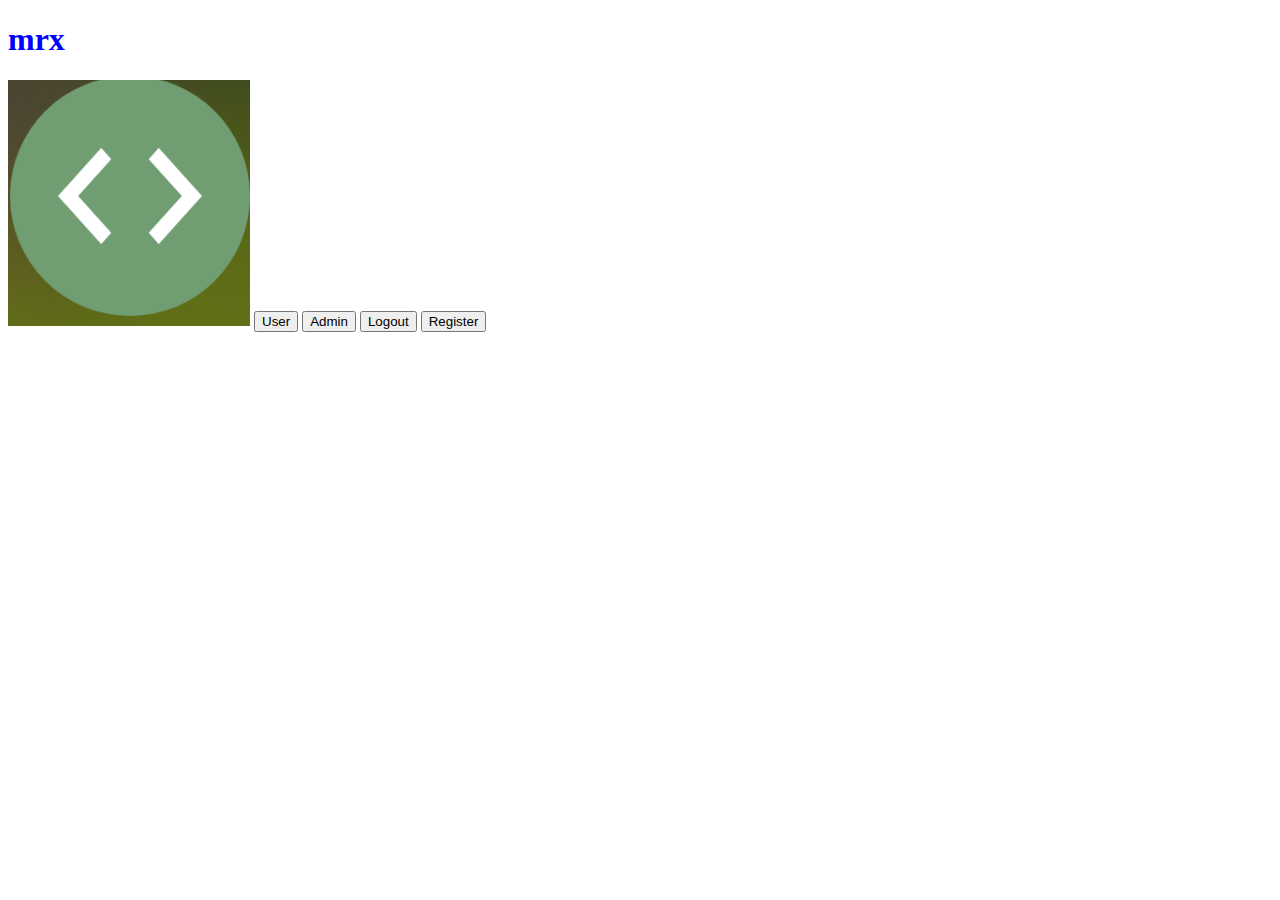
<file: web-project/test-site/pages/sxq.html>
<!DOCTYPE html>
<html lang="zh-CN">
    <head>
        <meta charset="UTF-8" />
        <meta name="viewport" content="width=device-width, initial-scale=1.0" />
        <title>个人简介</title>
       
        <link rel="stylesheet" href="../styles/styles.css" />
    </head>
    <body>
        <h1>mrx</h1>
        <img src="../images/c++.png" alt="mrx" />
        <button>User</button>
        <button>Admin</button>
        <button>Logout</button>
        <button>Register</button>
        <script src="../scripts/main.js"></script>
    </body>
</html>
</file>
<file: web-project/test-site/styles/styles.css>
h1 {
    color: blue;
    text-shadow: 3px 1px px #000;
}
</file>
